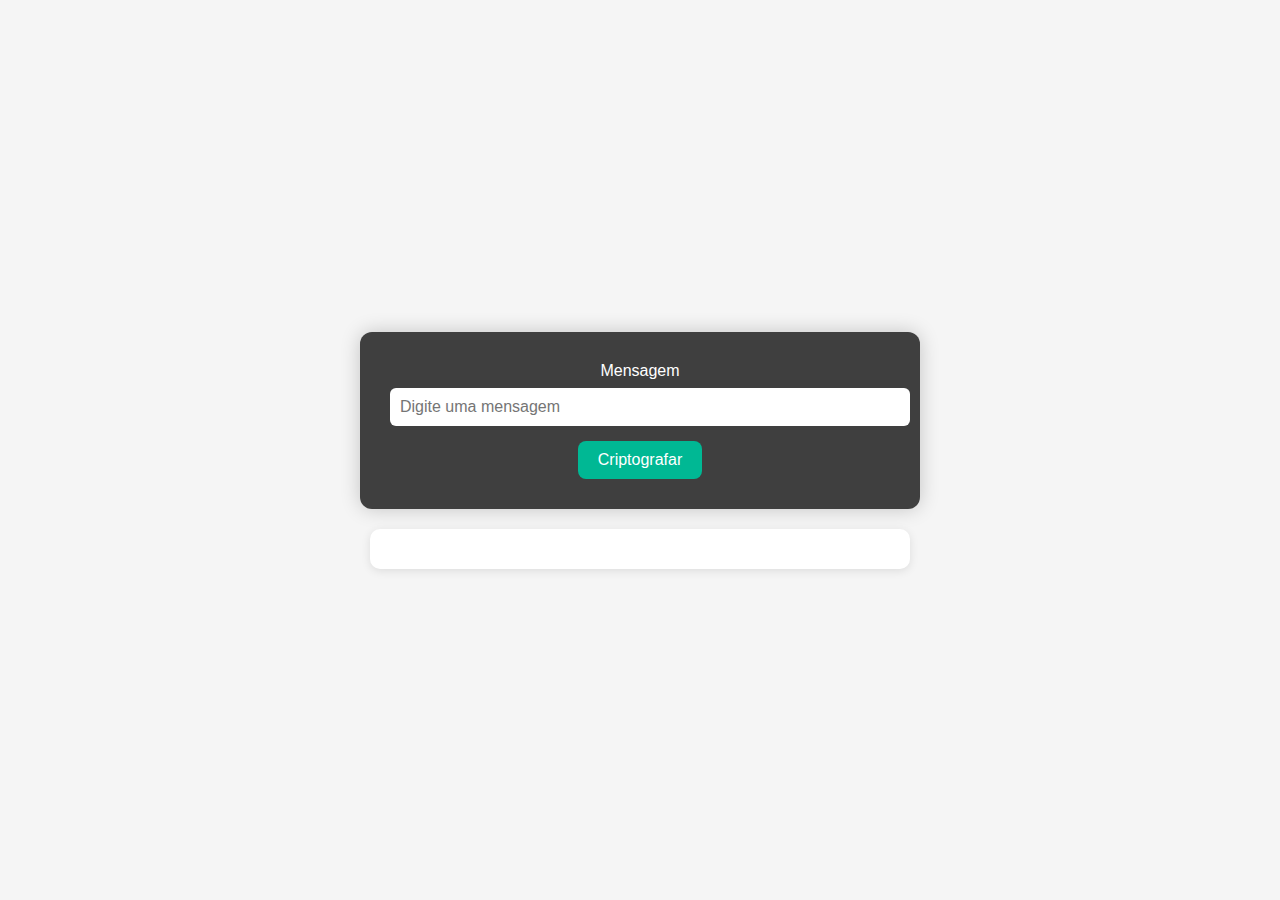
<file: target/classes/static/index.html>
<!DOCTYPE html>
<html lang="en">
    <head>
        <meta charset="UTF-8">
        <meta name="viewport" content="width=device-width, initial-scale=1.0">
        <title>Mensagem Criptografada</title>
        <link rel="stylesheet" href="css/style.css">

    </head>
    <body>
       
        <div class="container">
            <label for="mensagem">Mensagem</label>
            <input type="text" id="mensagem"  rows="4"  name="mensagem" placeholder="Digite uma mensagem" >
            <button onclick="criptografarMensagem()">Criptografar</button>
        </div>
        <div id="resposta"></div>
        
        <script src="js/script.js"></script>
    </body>
</html>
</file>
<file: target/classes/static/css/style.css>
body {
  background-color: #f5f5f5;
  margin: 0;
  font-family: 'Segoe UI', Tahoma, Geneva, Verdana, sans-serif;
  display: flex;
  flex-direction: column;
  align-items: center;
  justify-content: center;
  min-height: 100vh;
}

.container {
  background-color: #3f3f3f;
  color: #ffffff;
  padding: 30px;
  border-radius: 12px;
  box-shadow: 0 0 20px rgba(0,0,0,0.2);
  max-width: 500px;
  width: 90%;
  text-align: center;
}

.container label {
  display: block;
  font-size: 1rem;
  margin-bottom: 8px;
}

.container input {
  width: 100%;
  padding: 10px;
  margin-bottom: 15px;
  border: none;
  border-radius: 6px;
  font-size: 1rem;
}

.container button {
  padding: 10px 20px;
  background-color: #00b894;
  color: white;
  border: none;
  border-radius: 8px;
  font-size: 1rem;
  cursor: pointer;
  transition: background-color 0.3s;
}

.container button:hover {
  background-color: #019875;
}

#resposta {
  margin-top: 20px;
  background-color: #ffffff;
  color: green;
  padding: 20px;
  border-radius: 10px;
  box-shadow: 0 2px 10px rgba(0,0,0,0.1);
  max-width: 500px;
  width: 90%;
  text-align: center;
}
</file>
